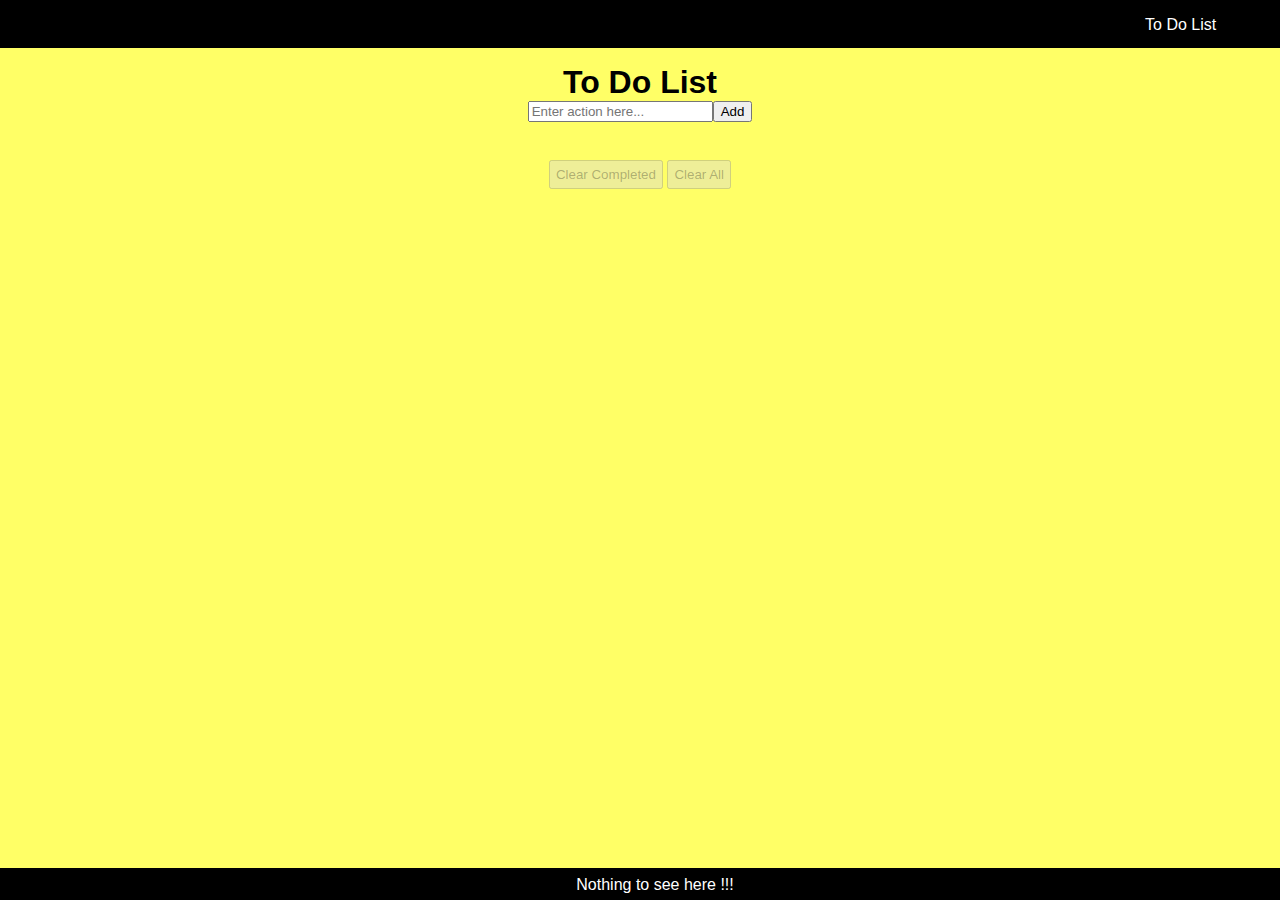
<file: todolist.html>
<!DOCTYPE html>
<html lang="us">

    <head>
        <meta charset="utf-8">
        <link rel="stylesheet" type="text/css" href="CSS/main.css">
        <!-- JQuery -->
        <script  src="JS/jquery-3.2.1.js"></script>
        <!-- App's functions using JQuery -->
        <script src="JS/app.js"></script>
        <title></title>
    </head>

    <body>

        <div id="wrapper">

            <nav id="header" class="menu">
                <ul class="top-menu">
                    <li><a href="#">To Do List</a></li>
                    <li>&nbsp;</li>
                    <li>&nbsp;</li>
                </ul>
            </nav>

            <section id="notepad" class="todo-body">
                <h1>To Do List</h1>
                <input type="text" id="myInput" placeholder="Enter action here..."></input><button onclick="newAction()">Add</button>
                <br><br>
                <ul id="todo-list"></ul>
                <button id="clearComplete" onclick="updateForm('checked')">Clear Completed</button>
                <button id="clearAll" onclick="updateForm('all')">Clear All</button>
                <!-- <button id="markAll" onclick="updateForm('mark-all')">Toggle all</button> -->
            </section>

            <nav id="status-bar" class="menu">
                <ul id="geo">
                </ul>
                <ul id="status">
                    <li id="items-done"><span id="done">0</span> items done</li>
                    <li id="items-pending"><span id="pending">0</span> items pending</li>
                    <li id="ntd">Nothing to see here !!!</li>
                </ul>
            </nav>

        </div>

        <script type="text/javascript">
            $(document).ready(function () {
                    getPublicIP();
                    updateStatusBar();
                    $('#myInput').keypress(function (event) {
                        var keycode = (event.keyCode ? event.keyCode : event.which);
                        if (keycode == '13') {
                            newAction();
                        }
                    })
            })
        </script>

    </body>

</html>
</file>
<file: CSS/main.css>
html, body {
    margin: 0;
    padding: 0;
    height: 100%;
    font-family: sans-serif;
    background-color: #ffff66;
}

#wrapper {
    position: relative;
    min-height: 100%;
}

#header {
    height: 3em;
}

#notepad {
    padding-top: 1em;
    text-align: center;
    padding-bottom: 3em;
}

#status-bar {
    position: absolute;
    bottom: 0;
    height: 2em;
    width: 100%;
    background-color: black;
    text-align: center;
}

h1 {
    margin: 0;
}
.menu {
    color: white;
    background-color: black;
    box-sizing: border-box;
    padding: 0.5em;
}

.menu a {
    text-decoration: none;
    color: white;
}

.menu a:hover {
    text-decoration: underline;
    color: gray;
}

.menu ul {
    margin: auto;
}
.menu li {
    display: inline;
    list-style: none;
    padding-right: 10px;
}

.menu ul.top-menu {
    text-align: right;
    padding: 0.5em;
}

.todo-body ul {
    margin: 0;
    padding: 0;
}

.todo-body li {
    list-style: none;
    position: relative;
    cursor: pointer;
    -webkit-user-select: none;
    -moz-user-select: none;
    -ms-user-select: none;
    user-select: none;
    text-align: left;
    padding-left: 40px;
    transition: 0.2s;
    border-bottom: 1px solid gray;
}

.todo-body li:hover {
    background: #ffff1a;
}

li span.close {
    position: absolute;
    right: 0;
    top: 0;
    padding-right: 1em;
}

.clicked {
    text-decoration: line-through;
}

ul li.clicked::before {
    content: '';
    position: absolute;
    border-color: green;
    border-style: solid;
    border-width: 0 2px 2px 0;
    top: 0px;
    left: 1em;
    transform: rotate(45deg);
    height: 15px;
    width: 7px;
}

#clearComplete, #clearAll, #markAll {
    margin-top: 20px;
    padding: 5px;
}

#geo {
    float: right;
    text-align: left;
}

#geo li {
    margin-left: 0;
    padding-left: 0;
    font-size: 0.6em;
}
</file>
